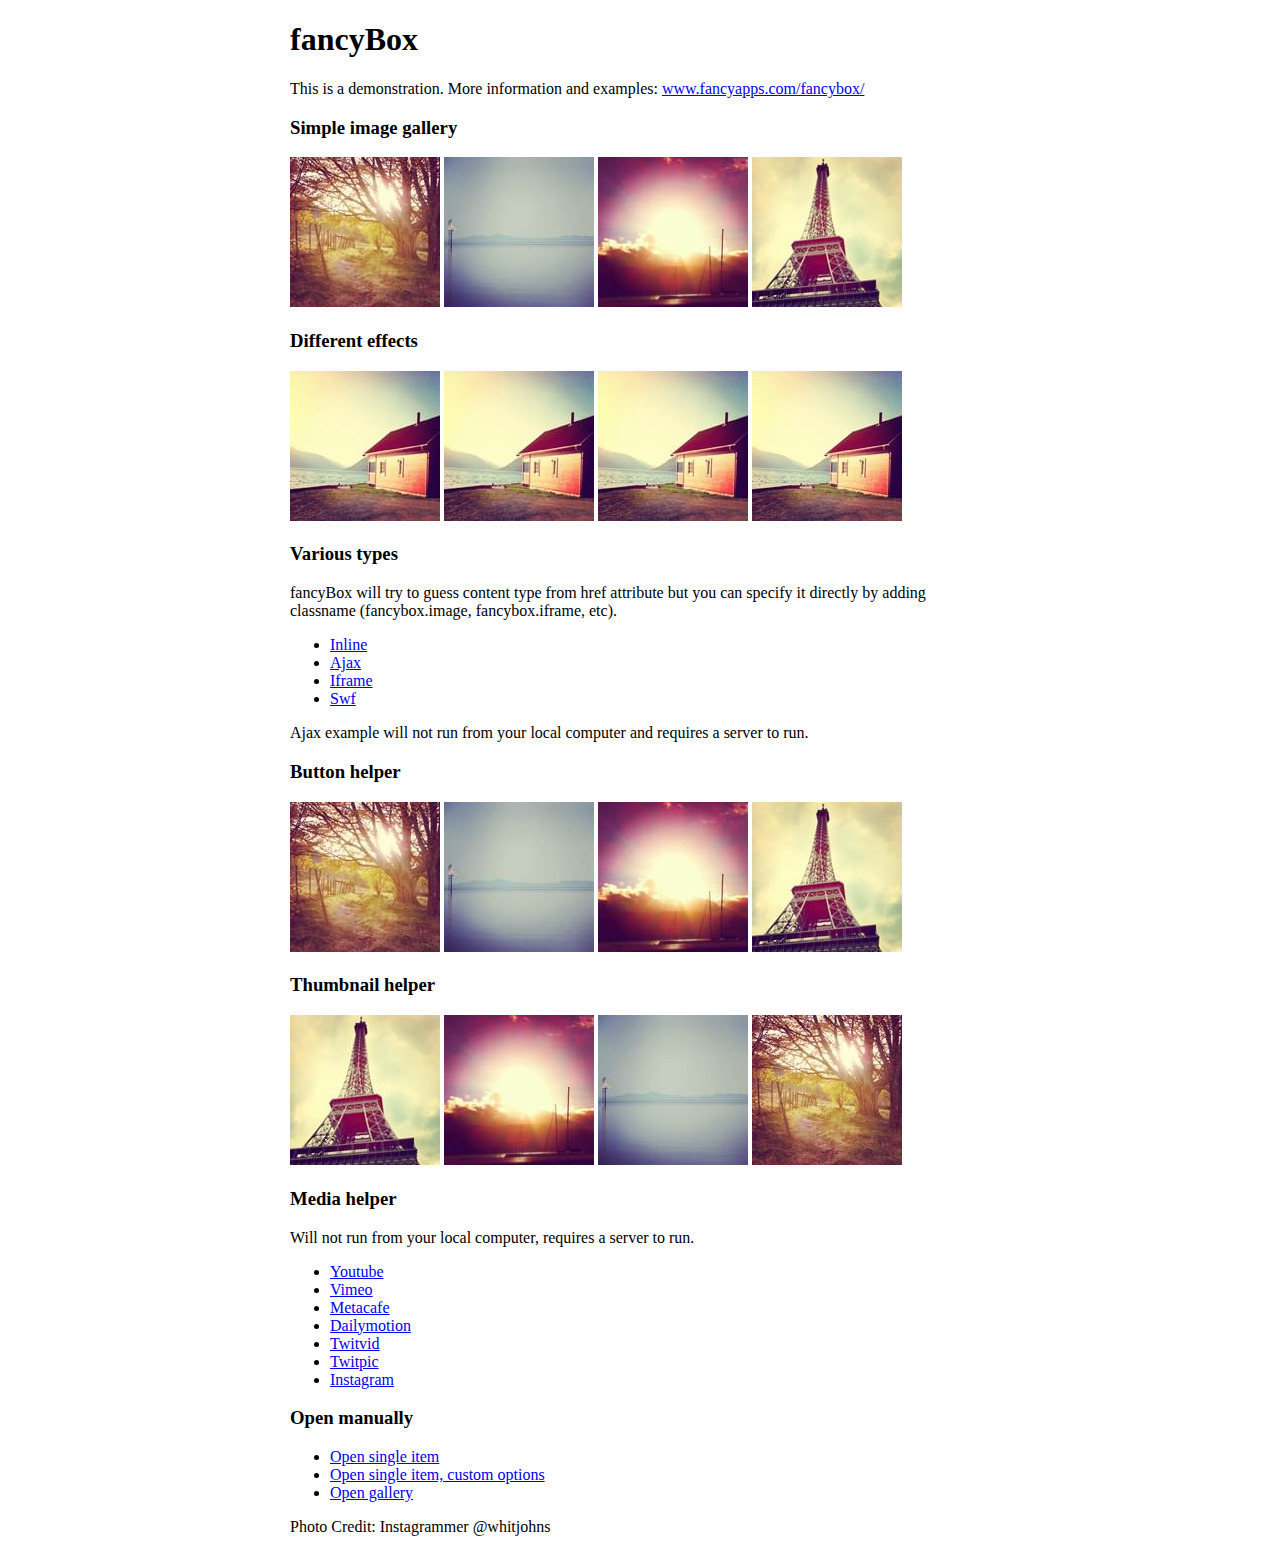
<file: fancyBox/demo/index.html>
<!DOCTYPE html>
<html>
<head>
	<title>fancyBox - Fancy jQuery Lightbox Alternative | Demonstration</title>
	<meta http-equiv="Content-Type" content="text/html; charset=UTF-8" />

	<!-- Add jQuery library -->
	<script type="text/javascript" src="../lib/jquery-1.10.2.min.js"></script>

	<!-- Add mousewheel plugin (this is optional) -->
	<script type="text/javascript" src="../lib/jquery.mousewheel.pack.js?v=3.1.3"></script>

	<!-- Add fancyBox main JS and CSS files -->
	<script type="text/javascript" src="../source/jquery.fancybox.pack.js?v=2.1.5"></script>
	<link rel="stylesheet" type="text/css" href="../source/jquery.fancybox.css?v=2.1.5" media="screen" />

	<!-- Add Button helper (this is optional) -->
	<link rel="stylesheet" type="text/css" href="../source/helpers/jquery.fancybox-buttons.css?v=1.0.5" />
	<script type="text/javascript" src="../source/helpers/jquery.fancybox-buttons.js?v=1.0.5"></script>

	<!-- Add Thumbnail helper (this is optional) -->
	<link rel="stylesheet" type="text/css" href="../source/helpers/jquery.fancybox-thumbs.css?v=1.0.7" />
	<script type="text/javascript" src="../source/helpers/jquery.fancybox-thumbs.js?v=1.0.7"></script>

	<!-- Add Media helper (this is optional) -->
	<script type="text/javascript" src="../source/helpers/jquery.fancybox-media.js?v=1.0.6"></script>

	<script type="text/javascript">
		$(document).ready(function() {
			/*
			 *  Simple image gallery. Uses default settings
			 */

			$('.fancybox').fancybox();

			/*
			 *  Different effects
			 */

			// Change title type, overlay closing speed
			$(".fancybox-effects-a").fancybox({
				helpers: {
					title : {
						type : 'outside'
					},
					overlay : {
						speedOut : 0
					}
				}
			});

			// Disable opening and closing animations, change title type
			$(".fancybox-effects-b").fancybox({
				openEffect  : 'none',
				closeEffect	: 'none',

				helpers : {
					title : {
						type : 'over'
					}
				}
			});

			// Set custom style, close if clicked, change title type and overlay color
			$(".fancybox-effects-c").fancybox({
				wrapCSS    : 'fancybox-custom',
				closeClick : true,

				openEffect : 'none',

				helpers : {
					title : {
						type : 'inside'
					},
					overlay : {
						css : {
							'background' : 'rgba(238,238,238,0.85)'
						}
					}
				}
			});

			// Remove padding, set opening and closing animations, close if clicked and disable overlay
			$(".fancybox-effects-d").fancybox({
				padding: 0,

				openEffect : 'elastic',
				openSpeed  : 150,

				closeEffect : 'elastic',
				closeSpeed  : 150,

				closeClick : true,

				helpers : {
					overlay : null
				}
			});

			/*
			 *  Button helper. Disable animations, hide close button, change title type and content
			 */

			$('.fancybox-buttons').fancybox({
				openEffect  : 'none',
				closeEffect : 'none',

				prevEffect : 'none',
				nextEffect : 'none',

				closeBtn  : false,

				helpers : {
					title : {
						type : 'inside'
					},
					buttons	: {}
				},

				afterLoad : function() {
					this.title = 'Image ' + (this.index + 1) + ' of ' + this.group.length + (this.title ? ' - ' + this.title : '');
				}
			});


			/*
			 *  Thumbnail helper. Disable animations, hide close button, arrows and slide to next gallery item if clicked
			 */

			$('.fancybox-thumbs').fancybox({
				prevEffect : 'none',
				nextEffect : 'none',

				closeBtn  : false,
				arrows    : false,
				nextClick : true,

				helpers : {
					thumbs : {
						width  : 50,
						height : 50
					}
				}
			});

			/*
			 *  Media helper. Group items, disable animations, hide arrows, enable media and button helpers.
			*/
			$('.fancybox-media')
				.attr('rel', 'media-gallery')
				.fancybox({
					openEffect : 'none',
					closeEffect : 'none',
					prevEffect : 'none',
					nextEffect : 'none',

					arrows : false,
					helpers : {
						media : {},
						buttons : {}
					}
				});

			/*
			 *  Open manually
			 */

			$("#fancybox-manual-a").click(function() {
				$.fancybox.open('1_b.jpg');
			});

			$("#fancybox-manual-b").click(function() {
				$.fancybox.open({
					href : 'iframe.html',
					type : 'iframe',
					padding : 5
				});
			});

			$("#fancybox-manual-c").click(function() {
				$.fancybox.open([
					{
						href : '1_b.jpg',
						title : 'My title'
					}, {
						href : '2_b.jpg',
						title : '2nd title'
					}, {
						href : '3_b.jpg'
					}
				], {
					helpers : {
						thumbs : {
							width: 75,
							height: 50
						}
					}
				});
			});


		});
	</script>
	<style type="text/css">
		.fancybox-custom .fancybox-skin {
			box-shadow: 0 0 50px #222;
		}

		body {
			max-width: 700px;
			margin: 0 auto;
		}
	</style>
</head>
<body>
	<h1>fancyBox</h1>

	<p>This is a demonstration. More information and examples: <a href="http://fancyapps.com/fancybox/">www.fancyapps.com/fancybox/</a></p>

	<h3>Simple image gallery</h3>
	<p>
		<a class="fancybox" href="1_b.jpg" data-fancybox-group="gallery" title="Lorem ipsum dolor sit amet"><img src="1_s.jpg" alt="" /></a>

		<a class="fancybox" href="2_b.jpg" data-fancybox-group="gallery" title="Etiam quis mi eu elit temp"><img src="2_s.jpg" alt="" /></a>

		<a class="fancybox" href="3_b.jpg" data-fancybox-group="gallery" title="Cras neque mi, semper leon"><img src="3_s.jpg" alt="" /></a>

		<a class="fancybox" href="4_b.jpg" data-fancybox-group="gallery" title="Sed vel sapien vel sem uno"><img src="4_s.jpg" alt="" /></a>
	</p>

	<h3>Different effects</h3>
	<p>
		<a class="fancybox-effects-a" href="5_b.jpg" title="Lorem ipsum dolor sit amet, consectetur adipiscing elit"><img src="5_s.jpg" alt="" /></a>

		<a class="fancybox-effects-b" href="5_b.jpg" title="Lorem ipsum dolor sit amet, consectetur adipiscing elit"><img src="5_s.jpg" alt="" /></a>

		<a class="fancybox-effects-c" href="5_b.jpg" title="Lorem ipsum dolor sit amet, consectetur adipiscing elit"><img src="5_s.jpg" alt="" /></a>

		<a class="fancybox-effects-d" href="5_b.jpg" title="Lorem ipsum dolor sit amet, consectetur adipiscing elit"><img src="5_s.jpg" alt="" /></a>
	</p>

	<h3>Various types</h3>
	<p>
		fancyBox will try to guess content type from href attribute but you can specify it directly by adding classname (fancybox.image, fancybox.iframe, etc).
	</p>
	<ul>
		<li><a class="fancybox" href="#inline1" title="Lorem ipsum dolor sit amet">Inline</a></li>
		<li><a class="fancybox fancybox.ajax" href="ajax.txt">Ajax</a></li>
		<li><a class="fancybox fancybox.iframe" href="iframe.html">Iframe</a></li>
		<li><a class="fancybox" href="http://www.adobe.com/jp/events/cs3_web_edition_tour/swfs/perform.swf">Swf</a></li>
	</ul>

	<div id="inline1" style="width:400px;display: none;">
		<h3>Etiam quis mi eu elit</h3>
		<p>
			Lorem ipsum dolor sit amet, consectetur adipiscing elit. Etiam quis mi eu elit tempor facilisis id et neque. Nulla sit amet sem sapien. Vestibulum imperdiet porta ante ac ornare. Nulla et lorem eu nibh adipiscing ultricies nec at lacus. Cras laoreet ultricies sem, at blandit mi eleifend aliquam. Nunc enim ipsum, vehicula non pretium varius, cursus ac tortor. Vivamus fringilla congue laoreet. Quisque ultrices sodales orci, quis rhoncus justo auctor in. Phasellus dui eros, bibendum eu feugiat ornare, faucibus eu mi. Nunc aliquet tempus sem, id aliquam diam varius ac. Maecenas nisl nunc, molestie vitae eleifend vel, iaculis sed magna. Aenean tempus lacus vitae orci posuere porttitor eget non felis. Donec lectus elit, aliquam nec eleifend sit amet, vestibulum sed nunc.
		</p>
	</div>

	<p>
		Ajax example will not run from your local computer and requires a server to run.
	</p>

	<h3>Button helper</h3>
	<p>
		<a class="fancybox-buttons" data-fancybox-group="button" href="1_b.jpg"><img src="1_s.jpg" alt="" /></a>

		<a class="fancybox-buttons" data-fancybox-group="button" href="2_b.jpg"><img src="2_s.jpg" alt="" /></a>

		<a class="fancybox-buttons" data-fancybox-group="button" href="3_b.jpg"><img src="3_s.jpg" alt="" /></a>

		<a class="fancybox-buttons" data-fancybox-group="button" href="4_b.jpg"><img src="4_s.jpg" alt="" /></a>
	</p>

	<h3>Thumbnail helper</h3>
	<p>
		<a class="fancybox-thumbs" data-fancybox-group="thumb" href="4_b.jpg"><img src="4_s.jpg" alt="" /></a>

		<a class="fancybox-thumbs" data-fancybox-group="thumb" href="3_b.jpg"><img src="3_s.jpg" alt="" /></a>

		<a class="fancybox-thumbs" data-fancybox-group="thumb" href="2_b.jpg"><img src="2_s.jpg" alt="" /></a>

		<a class="fancybox-thumbs" data-fancybox-group="thumb" href="1_b.jpg"><img src="1_s.jpg" alt="" /></a>
	</p>

	<h3>Media helper</h3>
	<p>
		Will not run from your local computer, requires a server to run.
	</p>

	<ul>
		<li><a class="fancybox-media" href="http://www.youtube.com/watch?v=opj24KnzrWo">Youtube</a></li>
		<li><a class="fancybox-media" href="http://vimeo.com/47480346">Vimeo</a></li>
		<li><a class="fancybox-media" href="http://www.metacafe.com/watch/7635964/">Metacafe</a></li>
		<li><a class="fancybox-media" href="http://www.dailymotion.com/video/xoeylt_electric-guest-this-head-i-hold_music">Dailymotion</a></li>
		<li><a class="fancybox-media" href="http://twitvid.com/QY7MD">Twitvid</a></li>
		<li><a class="fancybox-media" href="http://twitpic.com/7p93st">Twitpic</a></li>
		<li><a class="fancybox-media" href="http://instagr.am/p/IejkuUGxQn">Instagram</a></li>
	</ul>

	<h3>Open manually</h3>
	<ul>
		<li><a id="fancybox-manual-a" href="javascript:;">Open single item</a></li>
		<li><a id="fancybox-manual-b" href="javascript:;">Open single item, custom options</a></li>
		<li><a id="fancybox-manual-c" href="javascript:;">Open gallery</a></li>
	</ul>

	<p>
		Photo Credit: Instagrammer @whitjohns
	</p>
</body>
</html>
</file>
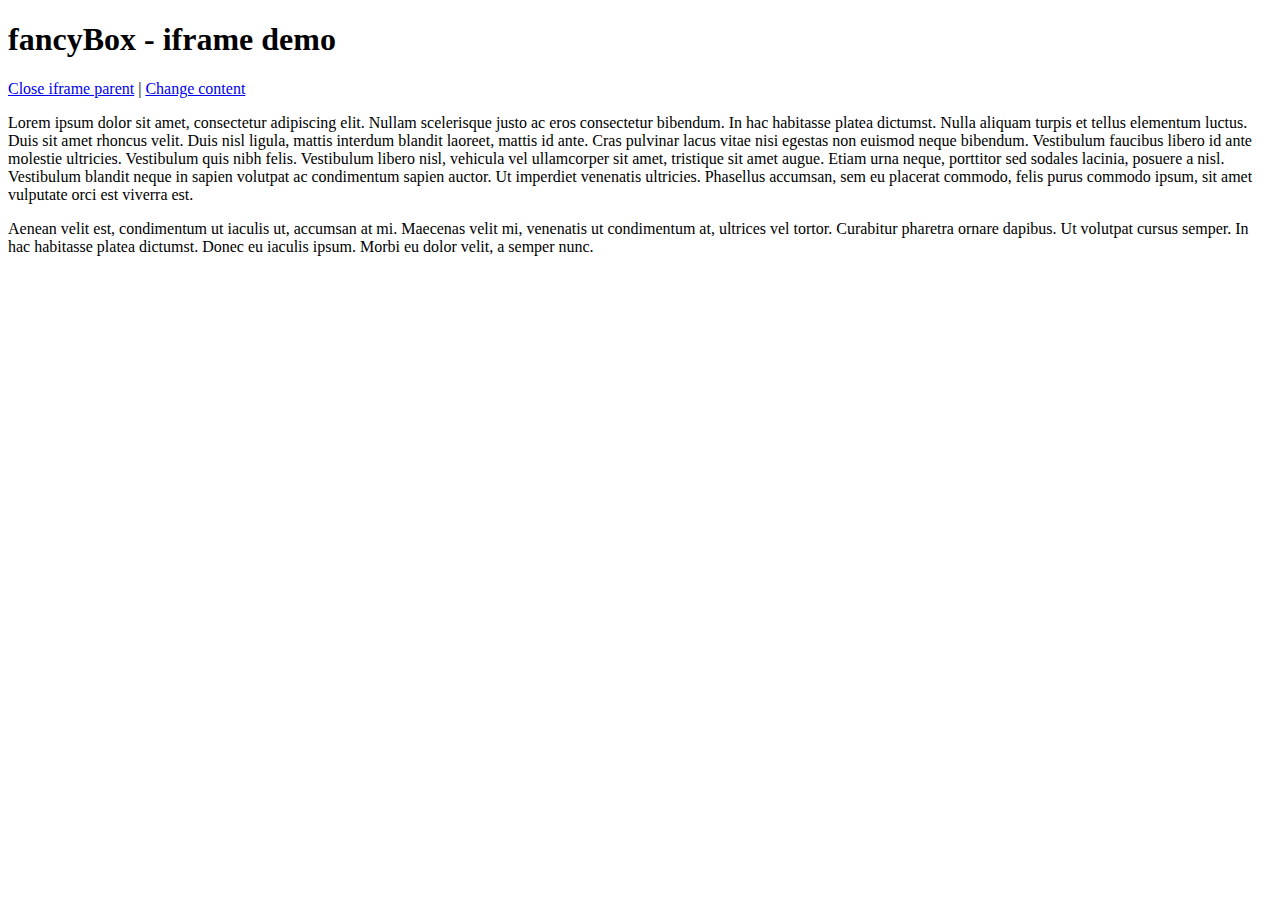
<file: fancyBox/demo/iframe.html>
<!DOCTYPE html>
<html>
<head>
	<title>fancyBox - iframe demo</title>
	<meta http-equiv="Content-Type" content="text/html; charset=UTF-8" />
</head>
<body>
	<h1>fancyBox - iframe demo</h1>

	<p>
		<a href="javascript:parent.jQuery.fancybox.close();">Close iframe parent</a>

		|

		<a href="javascript:parent.jQuery.fancybox.open({href : '1_b.jpg', title : 'My title'});">Change content</a>
	</p>

	<p>
		Lorem ipsum dolor sit amet, consectetur adipiscing elit. Nullam scelerisque justo ac eros consectetur bibendum. In hac habitasse platea dictumst. Nulla aliquam turpis et tellus elementum luctus. Duis sit amet rhoncus velit. Duis nisl ligula, mattis interdum blandit laoreet, mattis id ante. Cras pulvinar lacus vitae nisi egestas non euismod neque bibendum. Vestibulum faucibus libero id ante molestie ultricies. Vestibulum quis nibh felis. Vestibulum libero nisl, vehicula vel ullamcorper sit amet, tristique sit amet augue. Etiam urna neque, porttitor sed sodales lacinia, posuere a nisl. Vestibulum blandit neque in sapien volutpat ac condimentum sapien auctor. Ut imperdiet venenatis ultricies. Phasellus accumsan, sem eu placerat commodo, felis purus commodo ipsum, sit amet vulputate orci est viverra est.
	</p>

	<p>
		Aenean velit est, condimentum ut iaculis ut, accumsan at mi. Maecenas velit mi, venenatis ut condimentum at, ultrices vel tortor. Curabitur pharetra ornare dapibus. Ut volutpat cursus semper. In hac habitasse platea dictumst. Donec eu iaculis ipsum. Morbi eu dolor velit, a semper nunc.
	</p>
</body>
</html>
</file>
